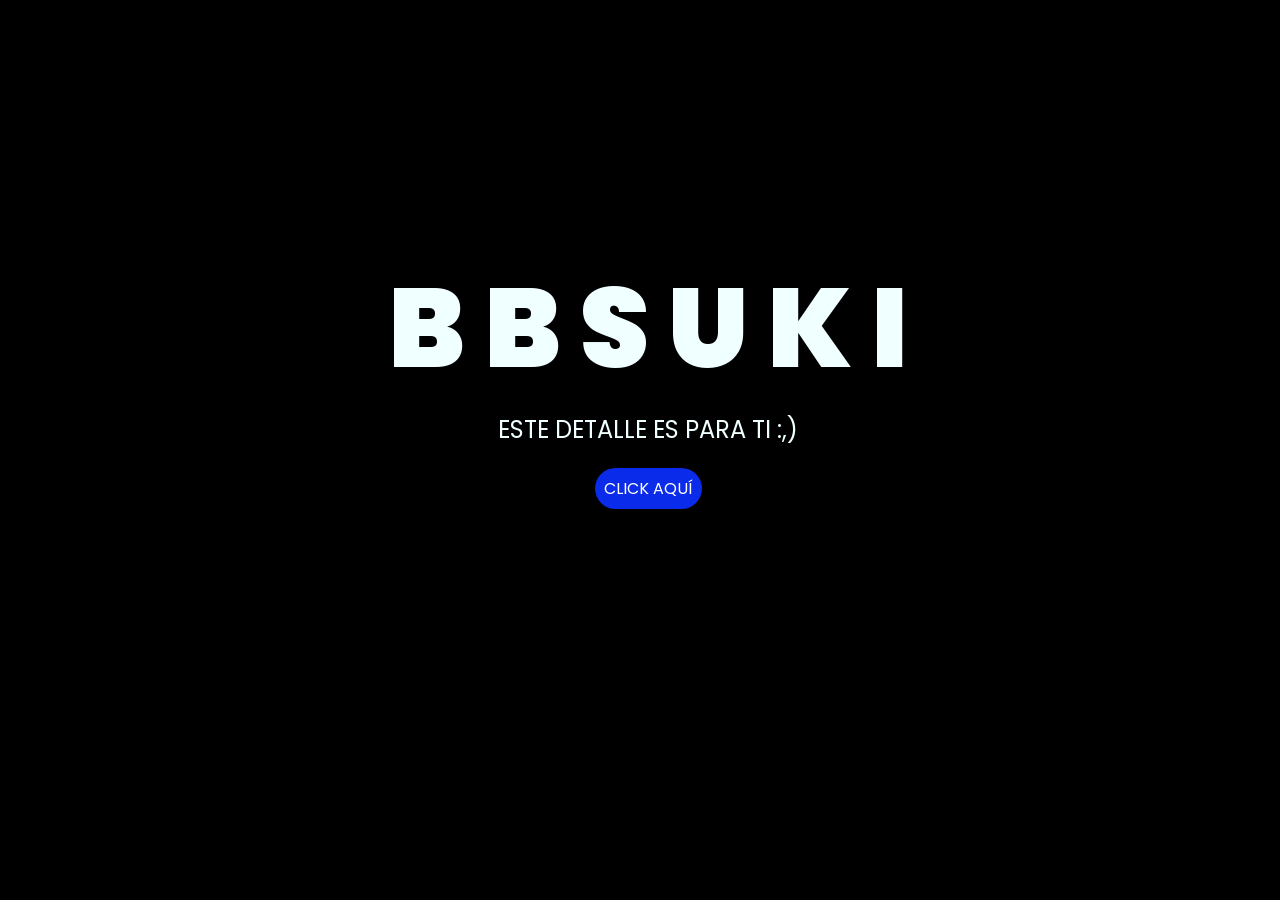
<file: index.html>
<!DOCTYPE html>
<html lang="es">

<head>
    <meta charset="UTF-8">
    <meta http-equiv="X-UA-Compatible" content="IE=edge">
    <meta name="viewport" content="width=device-width, initial-scale=1.0">
    <link rel="stylesheet" href="css/style.css">
    <link rel="icon" href="img/flowers.png" type="image/x-icon">
    <title>Flowers</title>
</head>

<body>
    <div class="greetings">
        <span>B</span>
        <span>B</span>
        <span>S</span>
        <span>U</span>
        <span>K</span>
        <span>I</span>
    </div>
    <div class="description">
        <span>ESTE DETALLE ES PARA TI :,)</span>
    </div>
    <div class="button">
        <button class="botones">
            <a href="flower.html" style="color: #fff;">CLICK AQUÍ</a>
        </button>
    </div>

</body>

</html>
</file>
<file: css/style.css>
@import url('https://fonts.googleapis.com/css2?family=Poppins:ital,wght@0,500;1,900&display=swap');
*{
    font-family: 'Poppins',cursive;
}
body{
    color: azure;
    width: 100%;
    height: 82vh;
    display: flex;
    flex-direction: column;
    align-items: center;
    justify-content: center;
    background-color: black;
    /* padding-top: -30; */
}

.botones{
    padding: 9px;
    border-radius: 80px;
    background-color: transparent;
    border: none;
}

.botones a{
    background-color: #0a2be9;
    padding: 9px;
    border-radius: 80px;
    -webkit-border-radius: 80px;
    -moz-border-radius: 80px;
    -ms-border-radius: 80px;
    -o-border-radius: 80px;

}

.botones a:focus{
    background-color: rgb(50, 194, 194);
}

.greetings{
    font-size: 7rem;
    font-weight: 900;
}
.greetings > span{
    animation: glow 2.5s ease-in-out infinite;
}
@keyframes glow{
    0%, 100%{
        color: #fff;
        text-shadow: 0 0 12px #39c6d6, 0 0 50px #39c6d6, 0 0 100px #39c6d6;
    }
    10%, 90%{
        color: #111;
        text-shadow: none;
    }
}
.greetings > span:nth-child(2){
    animation-delay: .2s ;
}
.greetings > span:nth-child(3){
    animation-delay: .4s ;
}
.greetings > span:nth-child(4){
    animation-delay: .6s;
}
.greetings > span:nth-child(5){
    animation-delay: .8s;
}
.greetings > span:nth-child(6){
    animation-delay: 1s;
}

.description{
    font-size: 1.5rem;
    margin-bottom: 20px;
}

.button a{
    text-decoration: none;
    font-size: 1rem;
    color: #111;
}

@media screen and (max-width:574px){
    .greetings{
        display: block;
        font-size: 4rem;
        font-weight: 800;
        text-align: center;
    }
    .description{
        font-size: 2rem;
    }
    
    .button a{
        font-size: 1rem;
    }
}
</file>
